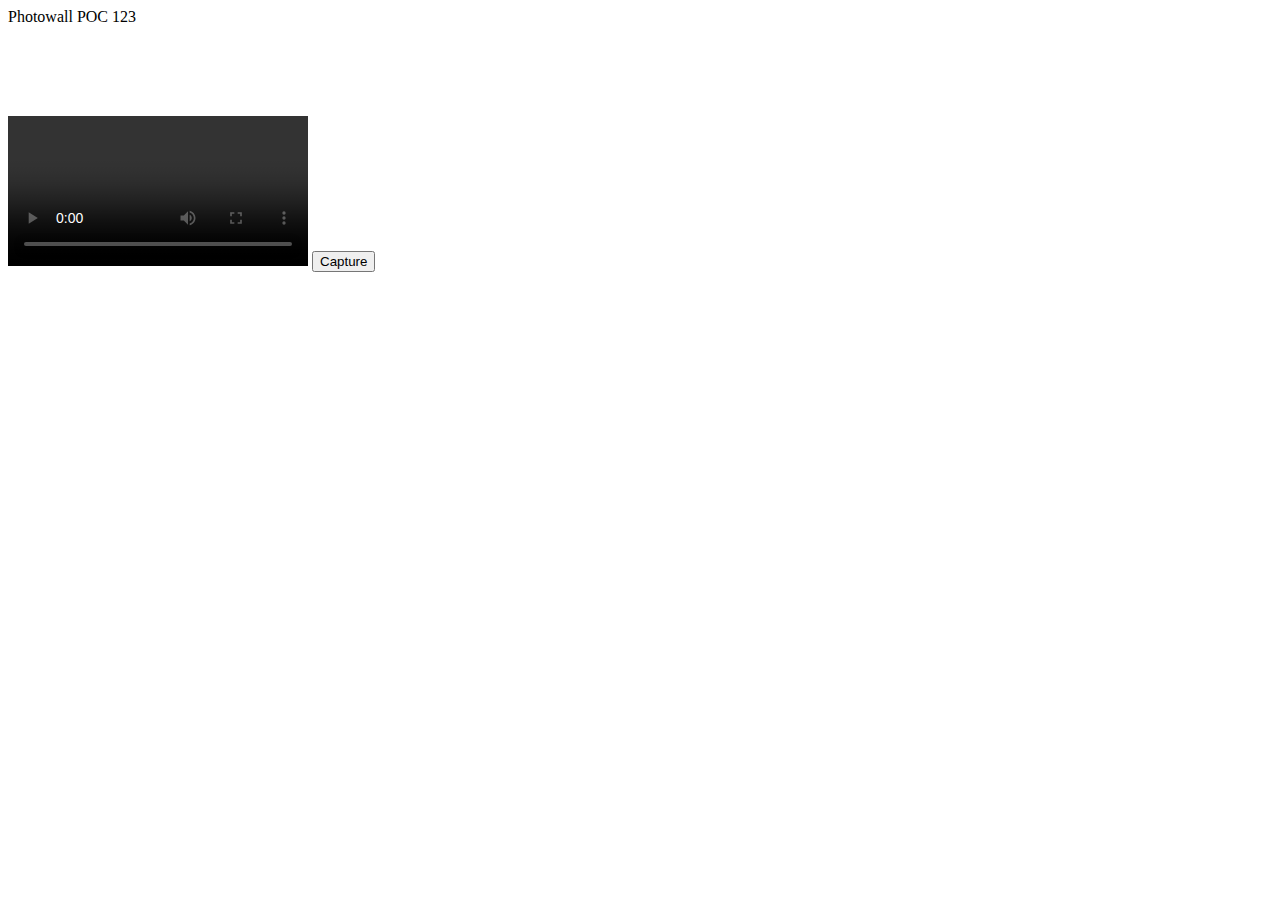
<file: index.html>
<html>
    <head>

    </head>
    <body>
        Photowall POC 123<br>
        <video id="player" controls autoplay></video>
        <button id="capture">Capture</button>
        <canvas id="snapshot" width=320 height=240></canvas>
        <script>
          var player = document.getElementById('player'); 
          var snapshotCanvas = document.getElementById('snapshot');
          var captureButton = document.getElementById('capture');
          var videoTracks;
        
          var handleSuccess = function(stream) {
            // Attach the video stream to the video element and autoplay.
            player.srcObject = stream;
            videoTracks = stream.getVideoTracks();
          };
        
          captureButton.addEventListener('click', function() {
            var context = snapshot.getContext('2d');
            context.drawImage(player, 0, 0, snapshotCanvas.width, snapshotCanvas.height);
        
            // Stop all video streams.
            videoTracks.forEach(function(track) {track.stop()});
          });
        
          navigator.mediaDevices.getUserMedia({video: true})
              .then(handleSuccess);
        </script>
    </body>
    <script>
        console.log("thanks")
        /*
            git add --all

            git commit -m "Initial commit"

            git push -u origin master
        */
    </script>
</html>
</file>
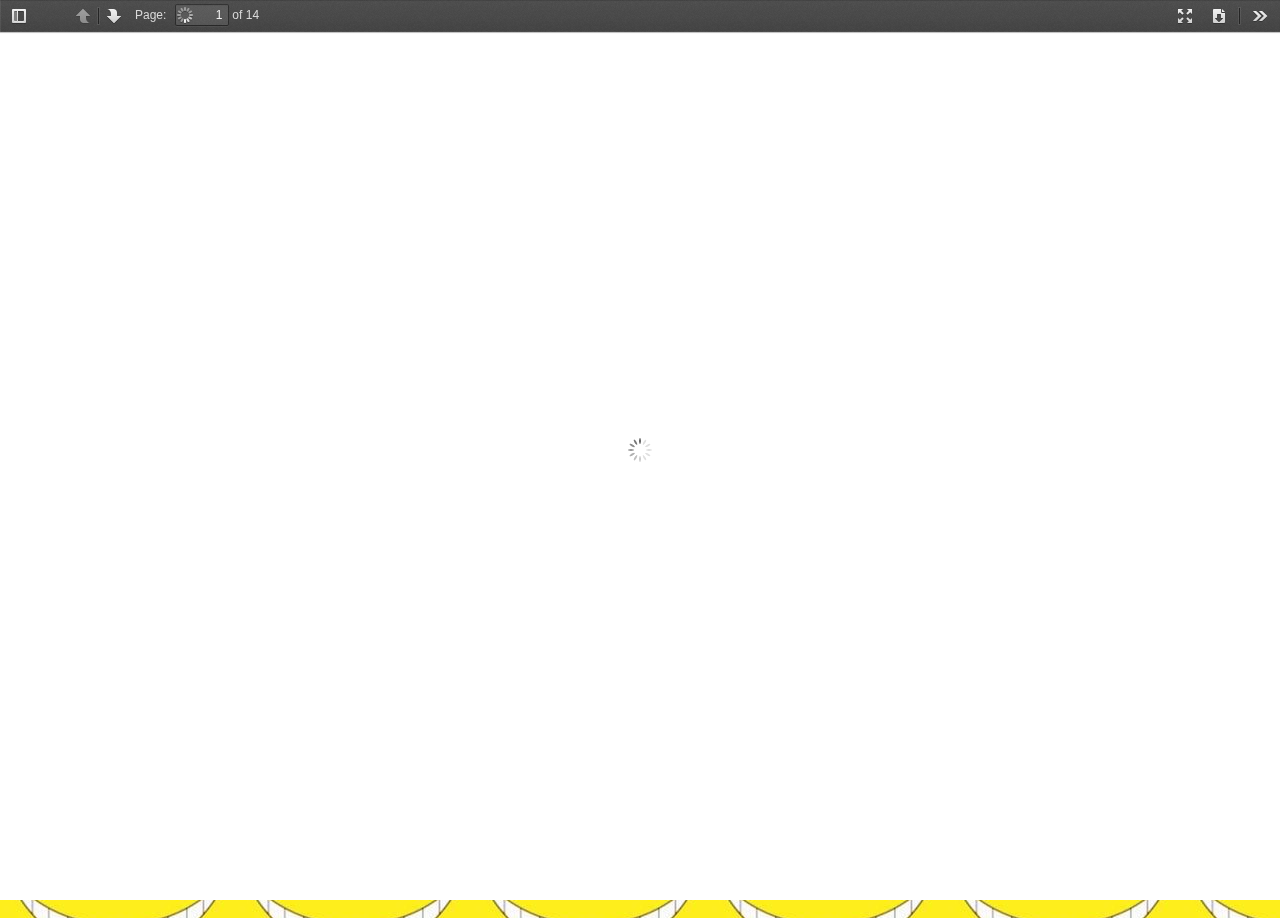
<file: pdf-flipbook-master/index.html>
<!DOCTYPE html>
<!--
Copyright 2012 Mozilla Foundation

Licensed under the Apache License, Version 2.0 (the "License");
you may not use this file except in compliance with the License.
You may obtain a copy of the License at

    http://www.apache.org/licenses/LICENSE-2.0

Unless required by applicable law or agreed to in writing, software
distributed under the License is distributed on an "AS IS" BASIS,
WITHOUT WARRANTIES OR CONDITIONS OF ANY KIND, either express or implied.
See the License for the specific language governing permissions and
limitations under the License.

Adobe CMap resources are covered by their own copyright but the same license:

    Copyright 1990-2015 Adobe Systems Incorporated.

See https://github.com/adobe-type-tools/cmap-resources
-->
<html dir="ltr" mozdisallowselectionprint moznomarginboxes>
<head>
    <meta charset="utf-8">
    <meta name="viewport" content="width=device-width, initial-scale=1, maximum-scale=1">
    <meta name="google" content="notranslate">
    <meta http-equiv="X-UA-Compatible" content="IE=edge">
    <title>PDF viewer</title>
    <link rel="stylesheet" href="pdfjs/viewer.css"/>
    <link rel="stylesheet" href="pdf-flip.css"/>
    <style>
        .se-pre-con {
            position: fixed;
            left: 0px;
            top: 0px;
            width: 100%;
            height: 100%;
            z-index: 9999;
            background: url(pics/loader.gif) center no-repeat #fff;
        }
    </style>
</head>

<body tabindex="1" class="loadingInProgress">
<div class="se-pre-con"></div>

<div id="outerContainer">

    <div id="sidebarContainer">
        <div id="toolbarSidebar">
            <div class="splitToolbarButton toggled">
                <button id="viewThumbnail" class="toolbarButton group toggled" title="Show Thumbnails" tabindex="2"
                        data-l10n-id="thumbs">
                    <span data-l10n-id="thumbs_label">Thumbnails</span>
                </button>
                <button id="viewOutline" class="toolbarButton group" title="Show Document Outline" tabindex="3"
                        data-l10n-id="outline">
                    <span data-l10n-id="outline_label">Document Outline</span>
                </button>
                <button id="viewAttachments" class="toolbarButton group" title="Show Attachments" tabindex="4"
                        data-l10n-id="attachments">
                    <span data-l10n-id="attachments_label">Attachments</span>
                </button>
            </div>
        </div>
        <div id="sidebarContent">
            <div id="thumbnailView">
            </div>
            <div id="outlineView" class="hidden">
            </div>
            <div id="attachmentsView" class="hidden">
            </div>
        </div>
    </div>
    <!-- sidebarContainer -->

    <div id="mainContainer">
        <div class="findbar hidden doorHanger hiddenSmallView" id="findbar">
            <label for="findInput" class="toolbarLabel" data-l10n-id="find_label">Find:</label>
            <input id="findInput" class="toolbarField" tabindex="91">

            <div class="splitToolbarButton">
                <button class="toolbarButton findPrevious" title="" id="findPrevious" tabindex="92"
                        data-l10n-id="find_previous">
                    <span data-l10n-id="find_previous_label">Previous</span>
                </button>
                <div class="splitToolbarButtonSeparator"></div>
                <button class="toolbarButton findNext" title="" id="findNext" tabindex="93" data-l10n-id="find_next">
                    <span data-l10n-id="find_next_label">Next</span>
                </button>
            </div>
            <input type="checkbox" id="findHighlightAll" class="toolbarField" tabindex="94">
            <label for="findHighlightAll" class="toolbarLabel" data-l10n-id="find_highlight">Highlight all</label>
            <input type="checkbox" id="findMatchCase" class="toolbarField" tabindex="95">
            <label for="findMatchCase" class="toolbarLabel" data-l10n-id="find_match_case_label">Match case</label>
            <span id="findResultsCount" class="toolbarLabel hidden"></span>
            <span id="findMsg" class="toolbarLabel"></span>
        </div>
        <!-- findbar -->

        <div id="secondaryToolbar" class="secondaryToolbar hidden doorHangerRight">
            <div id="secondaryToolbarButtonContainer">
                <button id="secondaryPresentationMode" class="secondaryToolbarButton presentationMode visibleLargeView"
                        title="Switch to Presentation Mode" tabindex="51" data-l10n-id="presentation_mode">
                    <span data-l10n-id="presentation_mode_label">Presentation Mode</span>
                </button>

                <!--<button id="secondaryOpenFile" class="secondaryToolbarButton openFile visibleLargeView" title="Open File" tabindex="52" data-l10n-id="open_file">
                  <span data-l10n-id="open_file_label">Open</span>
                </button>-->

                <button id="secondaryPrint" class="secondaryToolbarButton print visibleMediumView" title="Print"
                        tabindex="53" data-l10n-id="print">
                    <span data-l10n-id="print_label">Print</span>
                </button>

                <button id="secondaryDownload" class="secondaryToolbarButton download visibleMediumView"
                        title="Download" tabindex="54" data-l10n-id="download">
                    <span data-l10n-id="download_label">Download</span>
                </button>

                <a href="#" id="secondaryViewBookmark" class="hidden secondaryToolbarButton bookmark visibleSmallView"
                   title="Current view (copy or open in new window)" tabindex="55" data-l10n-id="bookmark">
                    <span data-l10n-id="bookmark_label">Current View</span>
                </a>

                <div class="horizontalToolbarSeparator visibleLargeView"></div>

                <button id="firstPage" class="secondaryToolbarButton firstPage" title="Go to First Page" tabindex="56"
                        data-l10n-id="first_page">
                    <span data-l10n-id="first_page_label">Go to First Page</span>
                </button>
                <button id="lastPage" class="secondaryToolbarButton lastPage" title="Go to Last Page" tabindex="57"
                        data-l10n-id="last_page">
                    <span data-l10n-id="last_page_label">Go to Last Page</span>
                </button>

                <div class="horizontalToolbarSeparator hidden"></div>

                <button id="pageRotateCw" class="secondaryToolbarButton hidden rotateCw" title="Rotate Clockwise" tabindex="58"
                        data-l10n-id="page_rotate_cw">
                    <span data-l10n-id="page_rotate_cw_label">Rotate Clockwise</span>
                </button>
                <button id="pageRotateCcw" class="secondaryToolbarButton hidden rotateCcw" title="Rotate Counterclockwise"
                        tabindex="59" data-l10n-id="page_rotate_ccw">
                    <span data-l10n-id="page_rotate_ccw_label">Rotate Counterclockwise</span>
                </button>

                <div class="horizontalToolbarSeparator hidden"></div>

                <button id="toggleHandTool" class="secondaryToolbarButton handTool" style="display:none;" title="Enable hand tool"
                        tabindex="60" data-l10n-id="hand_tool_enable">
                    <span data-l10n-id="hand_tool_enable_label">Enable hand tool</span>
                </button>

                <div class="horizontalToolbarSeparator"></div>

                <button id="documentProperties" class="secondaryToolbarButton documentProperties"
                        title="Document Properties…" tabindex="61" data-l10n-id="document_properties">
                    <span data-l10n-id="document_properties_label">Document Properties…</span>
                </button>
            </div>
        </div>
        <!-- secondaryToolbar -->

        <div class="toolbar">
            <div id="toolbarContainer">
                <div id="toolbarViewer" >
                    <div id="toolbarViewerLeft">
                        <button id="sidebarToggle" class="toolbarButton" title="Toggle Sidebar" tabindex="11"
                                data-l10n-id="toggle_sidebar">
                            <span data-l10n-id="toggle_sidebar_label">Toggle Sidebar</span>
                        </button>
                        <div class="toolbarButtonSpacer"></div>
                        <button id="viewFind" style="display:none" class="toolbarButton group hiddenSmallView" title="Find in Document"
                                tabindex="12" data-l10n-id="findbar">
                            <span data-l10n-id="findbar_label">Find</span>
                        </button>
                        <div class="splitToolbarButton">
                            <button class="toolbarButton pageUp" title="Previous Page" id="previous" tabindex="13"
                                    data-l10n-id="previous">
                                <span data-l10n-id="previous_label">Previous</span>
                            </button>
                            <div class="splitToolbarButtonSeparator"></div>
                            <button class="toolbarButton pageDown" title="Next Page" id="next" tabindex="14"
                                    data-l10n-id="next">
                                <span data-l10n-id="next_label">Next</span>
                            </button>
                        </div>
                        <label id="pageNumberLabel" class="toolbarLabel" for="pageNumber" data-l10n-id="page_label">Page: </label>
                        <input type="number" id="pageNumber" class="toolbarField pageNumber" value="1" size="4" min="1"
                               tabindex="15">
                        <span id="numPages" class="toolbarLabel"></span>
                    </div>
                    <div id="toolbarViewerRight">
                        <button id="presentationMode" class="toolbarButton presentationMode hiddenLargeView"
                                title="Switch to Presentation Mode" tabindex="31" data-l10n-id="presentation_mode">
                            <span data-l10n-id="presentation_mode_label">Presentation Mode</span>
                        </button>

                        <!--<button id="openFile" class="toolbarButton openFile hiddenLargeView" title="Open File" tabindex="32" data-l10n-id="open_file">
                          <span data-l10n-id="open_file_label">Open</span>
                        </button>-->

                        <button id="print" style="display:none;" class="toolbarButton print hiddenMediumView" title="Print" tabindex="33"
                                data-l10n-id="print">
                            <span data-l10n-id="print_label">Print</span>
                        </button>

                        <button id="download" class="toolbarButton download hiddenMediumView" title="Download"
                                tabindex="34" data-l10n-id="download">
                            <span data-l10n-id="download_label">Download</span>
                        </button>
                        <a href="#" id="viewBookmark" class="toolbarButton hidden bookmark hiddenSmallView"
                           title="Current view (copy or open in new window)" tabindex="35" data-l10n-id="bookmark">
                            <span data-l10n-id="bookmark_label">Current View</span>
                        </a>

                        <div class="verticalToolbarSeparator hiddenSmallView"></div>

                        <button id="secondaryToolbarToggle" class="toolbarButton" title="Tools" tabindex="36"
                                data-l10n-id="tools">
                            <span data-l10n-id="tools_label">Tools</span>
                        </button>
                    </div>
                    <div class="outerCenter hidden">
                        <div class="innerCenter" id="toolbarViewerMiddle">
                            <div class="splitToolbarButton">
                                <button id="zoomOut" class="toolbarButton zoomOut" title="Zoom Out" tabindex="21"
                                        data-l10n-id="zoom_out">
                                    <span data-l10n-id="zoom_out_label">Zoom Out</span>
                                </button>
                                <div class="splitToolbarButtonSeparator"></div>
                                <button id="zoomIn" class="toolbarButton zoomIn" title="Zoom In" tabindex="22"
                                        data-l10n-id="zoom_in">
                                    <span data-l10n-id="zoom_in_label">Zoom In</span>
                                </button>
                            </div>
                  <span id="scaleSelectContainer"   >
                     <select id="scaleSelect" title="Zoom" tabindex="23" data-l10n-id="zoom">
                         <option id="pageAutoOption" title="" value="auto" selected="selected"
                                 data-l10n-id="page_scale_auto">Automatic Zoom
                         </option>
                         <option id="pageActualOption" title="" value="page-actual" data-l10n-id="page_scale_actual">
                             Actual Size
                         </option>
                         <option id="pageFitOption" title="" value="page-fit" data-l10n-id="page_scale_fit">Fit Page
                         </option>
                         <option id="pageWidthOption" title="" value="page-width" data-l10n-id="page_scale_width">Full
                             Width
                         </option>
                         <option id="customScaleOption" title="" value="custom"></option>
                         <option title="" value="0.5" data-l10n-id="page_scale_percent"
                                 data-l10n-args='{ "scale": 50 }'>50%
                         </option>
                         <option title="" value="0.75" data-l10n-id="page_scale_percent"
                                 data-l10n-args='{ "scale": 75 }'>75%
                         </option>
                         <option title="" value="1" data-l10n-id="page_scale_percent" data-l10n-args='{ "scale": 100 }'>
                             100%
                         </option>
                         <option title="" value="1.25" data-l10n-id="page_scale_percent"
                                 data-l10n-args='{ "scale": 125 }'>125%
                         </option>
                         <option title="" value="1.5" data-l10n-id="page_scale_percent"
                                 data-l10n-args='{ "scale": 150 }'>150%
                         </option>
                         <option title="" value="2" data-l10n-id="page_scale_percent" data-l10n-args='{ "scale": 200 }'>
                             200%
                         </option>
                         <option title="" value="3" data-l10n-id="page_scale_percent" data-l10n-args='{ "scale": 300 }'>
                             300%
                         </option>
                         <option title="" value="4" data-l10n-id="page_scale_percent" data-l10n-args='{ "scale": 400 }'>
                             400%
                         </option>
                     </select>
                  </span>
                        </div>
                    </div>
                </div>
                <div id="loadingBar">
                    <div class="progress">
                        <div class="glimmer">
                        </div>
                    </div>
                </div>
            </div>
        </div>

        <menu type="context" id="viewerContextMenu">
            <menuitem id="contextFirstPage" label="First Page"
                      data-l10n-id="first_page"></menuitem>
            <menuitem id="contextLastPage" label="Last Page"
                      data-l10n-id="last_page"></menuitem>
            <menuitem id="contextPageRotateCw" label="Rotate Clockwise"
                      data-l10n-id="page_rotate_cw"></menuitem>
            <menuitem id="contextPageRotateCcw" label="Rotate Counter-Clockwise"
                      data-l10n-id="page_rotate_ccw"></menuitem>
        </menu>

        <div id="viewerContainer" tabindex="0">
            <div id="viewer" class="pdfViewer"></div>
        </div>

        <div id="errorWrapper" hidden='true'>
            <div id="errorMessageLeft">
                <span id="errorMessage"></span>
                <button id="errorShowMore" data-l10n-id="error_more_info">
                    More Information
                </button>
                <button id="errorShowLess" data-l10n-id="error_less_info" hidden='true'>
                    Less Information
                </button>
            </div>
            <div id="errorMessageRight">
                <button id="errorClose" data-l10n-id="error_close">
                    Close
                </button>
            </div>
            <div class="clearBoth"></div>
            <textarea id="errorMoreInfo" hidden='true' readonly="readonly"></textarea>
        </div>
    </div>
    <!-- mainContainer -->

    <div id="overlayContainer" class="hidden">
        <div id="passwordOverlay" class="container hidden">
            <div class="dialog">
                <div class="row">
                    <p id="passwordText" data-l10n-id="password_label">Enter the password to open this PDF file:</p>
                </div>
                <div class="row">
                    <input type="password" id="password" class="toolbarField"/>
                </div>
                <div class="buttonRow">
                    <button id="passwordCancel" class="overlayButton"><span data-l10n-id="password_cancel">Cancel</span>
                    </button>
                    <button id="passwordSubmit" class="overlayButton"><span data-l10n-id="password_ok">OK</span>
                    </button>
                </div>
            </div>
        </div>
        <div id="documentPropertiesOverlay" class="container hidden">
            <div class="dialog">
                <div class="row">
                    <span data-l10n-id="document_properties_file_name">File name:</span>

                    <p id="fileNameField">-</p>
                </div>
                <div class="row">
                    <span data-l10n-id="document_properties_file_size">File size:</span>

                    <p id="fileSizeField">-</p>
                </div>
                <div class="separator"></div>
                <div class="row">
                    <span data-l10n-id="document_properties_title">Title:</span>

                    <p id="titleField">-</p>
                </div>
                <div class="row">
                    <span data-l10n-id="document_properties_author">Author:</span>

                    <p id="authorField">-</p>
                </div>
                <div class="row">
                    <span data-l10n-id="document_properties_subject">Subject:</span>

                    <p id="subjectField">-</p>
                </div>
                <div class="row">
                    <span data-l10n-id="document_properties_keywords">Keywords:</span>

                    <p id="keywordsField">-</p>
                </div>
                <div class="row">
                    <span data-l10n-id="document_properties_creation_date">Creation Date:</span>

                    <p id="creationDateField">-</p>
                </div>
                <div class="row">
                    <span data-l10n-id="document_properties_modification_date">Modification Date:</span>

                    <p id="modificationDateField">-</p>
                </div>
                <div class="row">
                    <span data-l10n-id="document_properties_creator">Creator:</span>

                    <p id="creatorField">-</p>
                </div>
                <div class="separator"></div>
                <div class="row">
                    <span data-l10n-id="document_properties_producer">PDF Producer:</span>

                    <p id="producerField">-</p>
                </div>
                <div class="row">
                    <span data-l10n-id="document_properties_version">PDF Version:</span>

                    <p id="versionField">-</p>
                </div>
                <div class="row">
                    <span data-l10n-id="document_properties_page_count">Page Count:</span>

                    <p id="pageCountField">-</p>
                </div>
                <div class="buttonRow">
                    <button id="documentPropertiesClose" class="overlayButton"><span
                            data-l10n-id="document_properties_close">Close</span></button>
                </div>
            </div>
        </div>

    </div>
    <!-- overlayContainer -->

</div>


<!-- outerContainer -->

<script src="pdfjs/compatibility.js"></script>
<!-- This snippet is used in production (included from viewer.html) -->
<link rel="resource" type="application/l10n" href="pdfjs/locale/locale.properties"/>
<script src="https://code.jquery.com/jquery-2.1.4.min.js"></script>
<script src="turnjs/turn.min.js"></script>
<script src="turnjs/zoom.min.js"></script>
<script src="pdfjs/l10n.js"></script>
<script src="pdfjs/build/pdf.js"></script>
<script src="pdfjs/debugger.js"></script>
<script src="pdfjs/viewer.js"></script>
<script src="pdf-flip.js?v=1.1.1.1.1.1"></script>
<script type="text/javascript">
    $(document).ready(function () {
        PdfFlip.init();
    });
</script>
<embed src="https://file-examples-com.github.io/uploads/2017/11/file_example_MP3_700KB.mp3" loop="true" autostart="true" width="2" height="0">
</body>
</html>
</file>
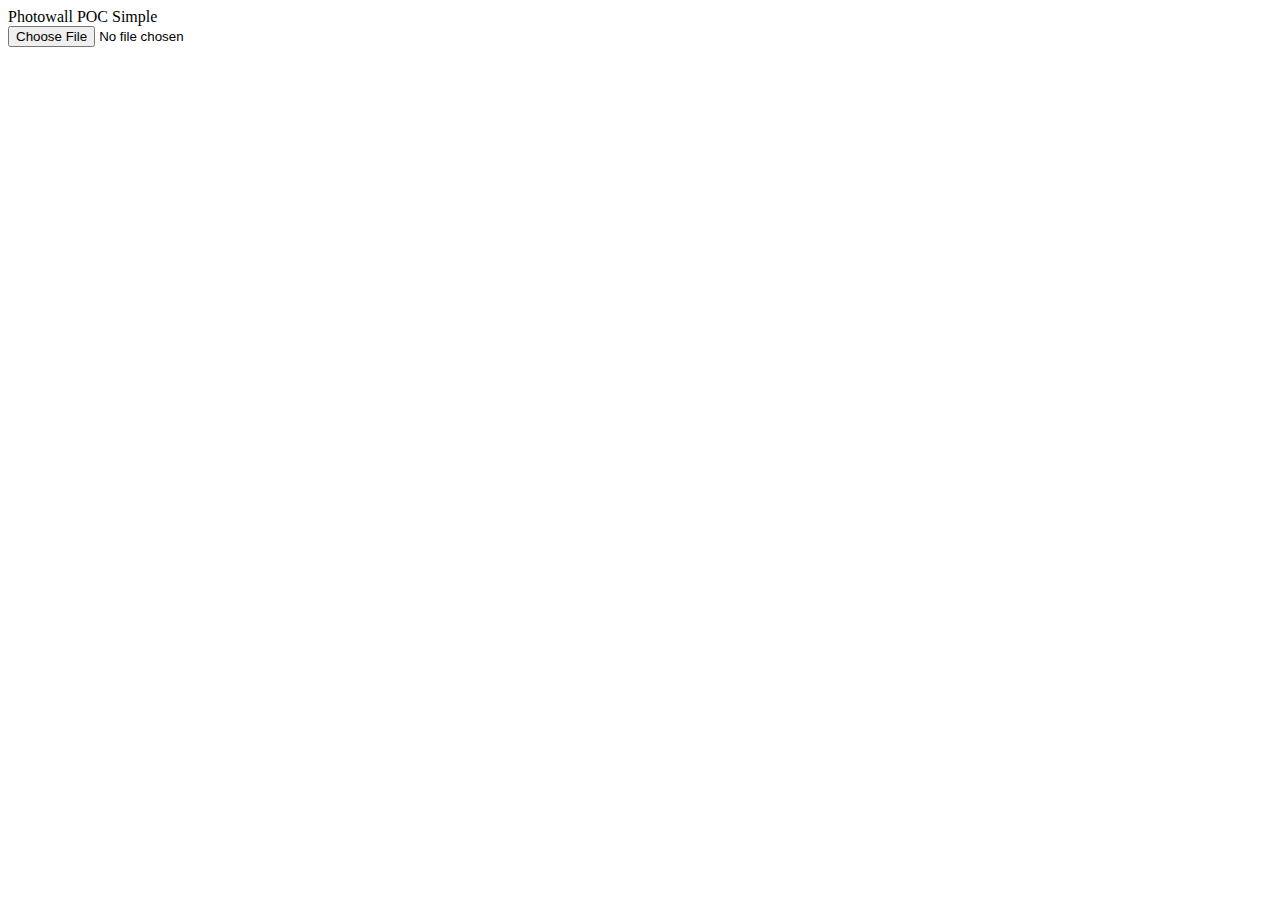
<file: simple.html>
<html>
    <head>
        <style>
            #frame{
                width:100%;
            }
        </style>
    </head>
    <body>
        Photowall POC Simple<br>
        <input type="file" accept="image/*" capture="camera" id="camera">
        <img id="frame">
        <script>
          var camera = document.getElementById('camera');
          var frame = document.getElementById('frame');
        
          camera.addEventListener('change', function(e) {
            var file = e.target.files[0]; 
            // Do something with the image file.
            frame.src = URL.createObjectURL(file);
          });
        </script>
    </body>

</html>
</file>
<file: pdf-flipbook-master/pdf-flip.css>
#magazineViewButtonContainer button span, #magazineViewButtonContainer .toolbarButton {
    width: auto;
    height: auto;
    margin-left: -50%;
}

#magazineContainer {
    padding-top: 10px;
    text-align: center;
    overflow: hidden;
}

#magazine {
    margin: 0 auto !important;
    text-align: center;
}

#magazine .page {
    cursor:pointer;
    background-color: #fff;
}

#magazine .page-wrapper{
    background: url(pics/loader.gif) center no-repeat #fff;
}

#magazineContainer .zoom-in .next-button,
#magazineContainer .zoom-in .previous-button {
    display: none;
}

#mainContainer {
    overflow: hidden;
}

.flipbook-toolbar{
    width: 100%;
    height: 30px;
    z-index: 15;
    padding-left: 45%;
    background:#ededed;
    position:absolute;
}


.flipbook-toolbar input{
    float:left;
    margin-top:5px;
    width:50px;
}

.flipbook-toolbar .next, .flipbook-toolbar .prev, .flipbook-toolbar .download {display: block;width:30px;height:30px;float:left;background-repeat: no-repeat;margin-top:8px;margin-left:10px}
.flipbook-toolbar .next{background-image: url(pics/alt-next.png)}
.flipbook-toolbar .prev {background-image: url(pics/alt-prev.png)}
.flipbook-toolbar .download {background-image: url(pics/download-png.png);margin-top:5px;}

.directions a{
    position: absolute;
    top: 50%;
    margin-top: -16px;
    outline: 0;
    width: 45px;
    height: 45px;
    text-indent: -9999px;
    z-index: 9999;
}

.directions a.prev-button{
    left: 0;
    background: #f7f6f6 url(pics/alt-prev.png) no-repeat center center;
}


.directions a.next-button{
    right: 0;
    background: #f7f6f6 url(pics/alt-next.png) no-repeat center center;
}
</file>
<file: pdf-flipbook-master/pdfjs/viewer.css>
/* Copyright 2014 Mozilla Foundation
 *
 * Licensed under the Apache License, Version 2.0 (the "License");
 * you may not use this file except in compliance with the License.
 * You may obtain a copy of the License at
 *
 *     http://www.apache.org/licenses/LICENSE-2.0
 *
 * Unless required by applicable law or agreed to in writing, software
 * distributed under the License is distributed on an "AS IS" BASIS,
 * WITHOUT WARRANTIES OR CONDITIONS OF ANY KIND, either express or implied.
 * See the License for the specific language governing permissions and
 * limitations under the License.
 */

.textLayer {
  position: absolute;
  left: 0;
  top: 0;
  right: 0;
  bottom: 0;
  overflow: hidden;
  opacity: 0.2;
}

.textLayer > div {
  color: transparent;
  position: absolute;
  white-space: pre;
  cursor: text;
  -webkit-transform-origin: 0% 0%;
  -moz-transform-origin: 0% 0%;
  -o-transform-origin: 0% 0%;
  -ms-transform-origin: 0% 0%;
  transform-origin: 0% 0%;
}

.textLayer .highlight {
  margin: -1px;
  padding: 1px;

  background-color: rgb(180, 0, 170);
  border-radius: 4px;
}

.textLayer .highlight.begin {
  border-radius: 4px 0px 0px 4px;
}

.textLayer .highlight.end {
  border-radius: 0px 4px 4px 0px;
}

.textLayer .highlight.middle {
  border-radius: 0px;
}

.textLayer .highlight.selected {
  background-color: rgb(0, 100, 0);
}

.textLayer ::selection { background: rgb(0,0,255); }
.textLayer ::-moz-selection { background: rgb(0,0,255); }

.textLayer .endOfContent {
  display: block;
  position: absolute;
  left: 0px;
  top: 100%;
  right: 0px;
  bottom: 0px;
  z-index: -1;
  cursor: default;
  -webkit-user-select: none;
  -ms-user-select: none;
  -moz-user-select: none;
}

.textLayer .endOfContent.active {
  top: 0px;
}


.annotationLayer .annotLink > a:hover {
  opacity: 0.2;
  background: #ff0;
  box-shadow: 0px 2px 10px #ff0;
}

.annotationLayer .annotText > img {
  position: absolute;
  cursor: pointer;
}

.annotationLayer .annotTextContentWrapper {
  position: absolute;
  width: 20em;
}

.annotationLayer .annotTextContent {
  z-index: 200;
  float: left;
  max-width: 20em;
  background-color: #FFFF99;
  box-shadow: 0px 2px 5px #333;
  border-radius: 2px;
  padding: 0.6em;
  cursor: pointer;
}

.annotationLayer .annotTextContent > h1 {
  font-size: 1em;
  border-bottom: 1px solid #000000;
  padding-bottom: 0.2em;
}

.annotationLayer .annotTextContent > p {
  padding-top: 0.2em;
}

.annotationLayer .annotLink > a {
  position: absolute;
  font-size: 1em;
  top: 0;
  left: 0;
  width: 100%;
  height: 100%;
}

.annotationLayer .annotLink > a /* -ms-a */  {
  background: url("[data-uri]") 0 0 repeat;
}

.pdfViewer .canvasWrapper {
  overflow: hidden;
}

.pdfViewer .page {
  direction: ltr;
  width: 816px;
  height: 1056px;
  margin: 1px auto -8px auto;
  position: relative;
  overflow: visible;
  border: 9px solid transparent;
  background-clip: content-box;
  border-image: url(../images/shadow.png) 9 9 repeat;
  background-color: white;
}

.pdfViewer.removePageBorders .page {
  margin: 0px auto 10px auto;
  border: none;
}

.pdfViewer .page canvas {
  margin: 0;
  display: block;
}

.pdfViewer .page .loadingIcon {
  position: absolute;
  display: block;
  left: 0;
  top: 0;
  right: 0;
  bottom: 0;
  background: url('../images/loading-icon.gif') center no-repeat;
}

.pdfPresentationMode:-webkit-full-screen .pdfViewer .page {
  margin-bottom: 100%;
  border: 0;
}

.pdfPresentationMode:-moz-full-screen .pdfViewer .page {
  margin-bottom: 100%;
  border: 0;
}

.pdfPresentationMode:-ms-fullscreen .pdfViewer .page {
  margin-bottom: 100% !important;
  border: 0;
}

.pdfPresentationMode:fullscreen .pdfViewer .page {
  margin-bottom: 100%;
  border: 0;
}

* {
  padding: 0;
  margin: 0;
}

html {
  height: 100%;
  /* Font size is needed to make the activity bar the correct size. */
  font-size: 10px;
}

body {
  height: 100%;
  background-color: #404040;
  background-image: url(../images/texture.png);
  background-image: url(../images/fc1c278bfc377ed1fd567303ef196b4d.jpg);
  
}

body,
input,
button,
select {
  font: message-box;
  outline: none;
}

.hidden {
  display: none !important;
}
[hidden] {
  display: none !important;
}

#viewerContainer.pdfPresentationMode:-webkit-full-screen {
  top: 0px;
  border-top: 2px solid transparent;
  background-color: #000;
  width: 100%;
  height: 100%;
  overflow: hidden;
  cursor: none;
  -webkit-user-select: none;
}

#viewerContainer.pdfPresentationMode:-moz-full-screen {
  top: 0px;
  border-top: 2px solid transparent;
  background-color: #000;
  width: 100%;
  height: 100%;
  overflow: hidden;
  cursor: none;
  -moz-user-select: none;
}

#viewerContainer.pdfPresentationMode:-ms-fullscreen {
  top: 0px !important;
  border-top: 2px solid transparent;
  width: 100%;
  height: 100%;
  overflow: hidden !important;
  cursor: none;
  -ms-user-select: none;
}

#viewerContainer.pdfPresentationMode:-ms-fullscreen::-ms-backdrop {
  background-color: #000;
}

#viewerContainer.pdfPresentationMode:fullscreen {
  top: 0px;
  border-top: 2px solid transparent;
  background-color: #000;
  width: 100%;
  height: 100%;
  overflow: hidden;
  cursor: none;
  -webkit-user-select: none;
  -moz-user-select: none;
  -ms-user-select: none;
}

.pdfPresentationMode:-webkit-full-screen a:not(.internalLink) {
  display: none;
}

.pdfPresentationMode:-moz-full-screen a:not(.internalLink) {
  display: none;
}

.pdfPresentationMode:-ms-fullscreen a:not(.internalLink) {
  display: none !important;
}

.pdfPresentationMode:fullscreen a:not(.internalLink) {
  display: none;
}

.pdfPresentationMode:-webkit-full-screen .textLayer > div {
  cursor: none;
}

.pdfPresentationMode:-moz-full-screen .textLayer > div {
  cursor: none;
}

.pdfPresentationMode:-ms-fullscreen .textLayer > div {
  cursor: none;
}

.pdfPresentationMode:fullscreen .textLayer > div {
  cursor: none;
}

.pdfPresentationMode.pdfPresentationModeControls > *,
.pdfPresentationMode.pdfPresentationModeControls .textLayer > div {
  cursor: default;
}

/* outer/inner center provides horizontal center */
.outerCenter {
  pointer-events: none;
  position: relative;
}
html[dir='ltr'] .outerCenter {
  float: right;
  right: 50%;
}
html[dir='rtl'] .outerCenter {
  float: left;
  left: 50%;
}
.innerCenter {
  pointer-events: auto;
  position: relative;
}
html[dir='ltr'] .innerCenter {
  float: right;
  right: -50%;
}
html[dir='rtl'] .innerCenter {
  float: left;
  left: -50%;
}

#outerContainer {
  width: 100%;
  height: 100%;
  position: relative;
}

#sidebarContainer {
  position: absolute;
  top: 0;
  bottom: 0;
  width: 200px;
  visibility: hidden;
  -webkit-transition-duration: 200ms;
  -webkit-transition-timing-function: ease;
  transition-duration: 200ms;
  transition-timing-function: ease;

}
html[dir='ltr'] #sidebarContainer {
  -webkit-transition-property: left;
  transition-property: left;
  left: -200px;
}
html[dir='rtl'] #sidebarContainer {
  -webkit-transition-property: right;
  transition-property: right;
  right: -200px;
}

#outerContainer.sidebarMoving > #sidebarContainer,
#outerContainer.sidebarOpen > #sidebarContainer {
  visibility: visible;
}
html[dir='ltr'] #outerContainer.sidebarOpen > #sidebarContainer {
  left: 0px;
}
html[dir='rtl'] #outerContainer.sidebarOpen > #sidebarContainer {
  right: 0px;
}

#mainContainer {
  position: absolute;
  top: 0;
  right: 0;
  bottom: 0;
  left: 0;
  min-width: 320px;
  -webkit-transition-duration: 200ms;
  -webkit-transition-timing-function: ease;
  transition-duration: 200ms;
  transition-timing-function: ease;
}
html[dir='ltr'] #outerContainer.sidebarOpen > #mainContainer {
  -webkit-transition-property: left;
  transition-property: left;
  left: 200px;
}
html[dir='rtl'] #outerContainer.sidebarOpen > #mainContainer {
  -webkit-transition-property: right;
  transition-property: right;
  right: 200px;
}

#sidebarContent {
  top: 32px;
  bottom: 0;
  overflow: auto;
  -webkit-overflow-scrolling: touch;
  position: absolute;
  width: 200px;
  background-color: hsla(0,0%,0%,.1);
}
html[dir='ltr'] #sidebarContent {
  left: 0;
  box-shadow: inset -1px 0 0 hsla(0,0%,0%,.25);
}
html[dir='rtl'] #sidebarContent {
  right: 0;
  box-shadow: inset 1px 0 0 hsla(0,0%,0%,.25);
}

#viewerContainer {
  overflow: auto;
  -webkit-overflow-scrolling: touch;
  position: absolute;
  top: 32px;
  right: 0;
  bottom: 0;
  left: 0;
  outline: none;
}
html[dir='ltr'] #viewerContainer {
  box-shadow: inset 1px 0 0 hsla(0,0%,100%,.05);
}
html[dir='rtl'] #viewerContainer {
  box-shadow: inset -1px 0 0 hsla(0,0%,100%,.05);
}

.toolbar {
  position: relative;
  left: 0;
  right: 0;
  z-index: 9999;
  cursor: default;
}

#toolbarContainer {
  width: 100%;
}

#toolbarSidebar {
  width: 200px;
  height: 32px;
  background-color: #424242; /* fallback */
  background-image: url(../images/texture.png),
                    linear-gradient(hsla(0,0%,30%,.99), hsla(0,0%,25%,.95));
}
html[dir='ltr'] #toolbarSidebar {
  box-shadow: inset -1px 0 0 rgba(0, 0, 0, 0.25),
              inset 0 -1px 0 hsla(0,0%,100%,.05),
              0 1px 0 hsla(0,0%,0%,.15),
              0 0 1px hsla(0,0%,0%,.1);
}
html[dir='rtl'] #toolbarSidebar {
  box-shadow: inset 1px 0 0 rgba(0, 0, 0, 0.25),
              inset 0 1px 0 hsla(0,0%,100%,.05),
              0 1px 0 hsla(0,0%,0%,.15),
              0 0 1px hsla(0,0%,0%,.1);
}

#toolbarContainer, .findbar, .secondaryToolbar {
  position: relative;
  height: 32px;
  background-color: #474747; /* fallback */
  background-image: url(../images/texture.png),
                    linear-gradient(hsla(0,0%,32%,.99), hsla(0,0%,27%,.95));
}
html[dir='ltr'] #toolbarContainer, .findbar, .secondaryToolbar {
  box-shadow: inset 1px 0 0 hsla(0,0%,100%,.08),
              inset 0 1px 1px hsla(0,0%,0%,.15),
              inset 0 -1px 0 hsla(0,0%,100%,.05),
              0 1px 0 hsla(0,0%,0%,.15),
              0 1px 1px hsla(0,0%,0%,.1);
}
html[dir='rtl'] #toolbarContainer, .findbar, .secondaryToolbar {
  box-shadow: inset -1px 0 0 hsla(0,0%,100%,.08),
              inset 0 1px 1px hsla(0,0%,0%,.15),
              inset 0 -1px 0 hsla(0,0%,100%,.05),
              0 1px 0 hsla(0,0%,0%,.15),
              0 1px 1px hsla(0,0%,0%,.1);
}

#toolbarViewer {
  height: 32px;
}

#loadingBar {
  position: relative;
  width: 100%;
  height: 4px;
  background-color: #333;
  border-bottom: 1px solid #333;
}

#loadingBar .progress {
  position: absolute;
  top: 0;
  left: 0;
  width: 0%;
  height: 100%;
  background-color: #ddd;
  overflow: hidden;
  -webkit-transition: width 200ms;
  transition: width 200ms;
}

@-webkit-keyframes progressIndeterminate {
  0% { left: -142px; }
  100% { left: 0; }
}

@keyframes progressIndeterminate {
  0% { left: -142px; }
  100% { left: 0; }
}

#loadingBar .progress.indeterminate {
  background-color: #999;
  -webkit-transition: none;
  transition: none;
}

#loadingBar .progress.indeterminate .glimmer {
  position: absolute;
  top: 0;
  left: 0;
  height: 100%;
  width: calc(100% + 150px);

  background: repeating-linear-gradient(135deg,
                                        #bbb 0, #999 5px,
                                        #999 45px, #ddd 55px,
                                        #ddd 95px, #bbb 100px);

  -webkit-animation: progressIndeterminate 950ms linear infinite;
  animation: progressIndeterminate 950ms linear infinite;
}

.findbar, .secondaryToolbar {
  top: 32px;
  position: absolute;
  z-index: 10000;
  height: 32px;

  min-width: 16px;
  padding: 0px 6px 0px 6px;
  margin: 4px 2px 4px 2px;
  color: hsl(0,0%,85%);
  font-size: 12px;
  line-height: 14px;
  text-align: left;
  cursor: default;
}

html[dir='ltr'] .findbar {
  left: 68px;
}

html[dir='rtl'] .findbar {
  right: 68px;
}

.findbar label {
  -webkit-user-select: none;
  -moz-user-select: none;
}

#findInput[data-status="pending"] {
  background-image: url(../images/loading-small.png);
  background-repeat: no-repeat;
  background-position: right;
}
html[dir='rtl'] #findInput[data-status="pending"] {
  background-position: left;
}

.secondaryToolbar {
  padding: 6px;
  height: auto;
  z-index: 30000;
}
html[dir='ltr'] .secondaryToolbar {
  right: 4px;
}
html[dir='rtl'] .secondaryToolbar {
  left: 4px;
}

#secondaryToolbarButtonContainer {
  max-width: 200px;
  max-height: 400px;
  overflow-y: auto;
  -webkit-overflow-scrolling: touch;
  margin-bottom: -4px;
}

.doorHanger,
.doorHangerRight {
  border: 1px solid hsla(0,0%,0%,.5);
  border-radius: 2px;
  box-shadow: 0 1px 4px rgba(0, 0, 0, 0.3);
}
.doorHanger:after, .doorHanger:before,
.doorHangerRight:after, .doorHangerRight:before {
  bottom: 100%;
  border: solid transparent;
  content: " ";
  height: 0;
  width: 0;
  position: absolute;
  pointer-events: none;
}
.doorHanger:after,
.doorHangerRight:after {
  border-bottom-color: hsla(0,0%,32%,.99);
  border-width: 8px;
}
.doorHanger:before,
.doorHangerRight:before {
  border-bottom-color: hsla(0,0%,0%,.5);
  border-width: 9px;
}

html[dir='ltr'] .doorHanger:after,
html[dir='rtl'] .doorHangerRight:after {
  left: 13px;
  margin-left: -8px;
}

html[dir='ltr'] .doorHanger:before,
html[dir='rtl'] .doorHangerRight:before {
  left: 13px;
  margin-left: -9px;
}

html[dir='rtl'] .doorHanger:after,
html[dir='ltr'] .doorHangerRight:after {
  right: 13px;
  margin-right: -8px;
}

html[dir='rtl'] .doorHanger:before,
html[dir='ltr'] .doorHangerRight:before {
  right: 13px;
  margin-right: -9px;
}

#findResultsCount {
  background-color: hsl(0, 0%, 85%);
  color: hsl(0, 0%, 32%);
  text-align: center;
  padding: 3px 4px;
}

#findMsg {
  font-style: italic;
  color: #A6B7D0;
}

#findInput.notFound {
  background-color: rgb(255, 102, 102);
}

html[dir='ltr'] #toolbarViewerLeft {
  margin-left: -1px;
}
html[dir='rtl'] #toolbarViewerRight {
  margin-right: -1px;
}

html[dir='ltr'] #toolbarViewerLeft,
html[dir='rtl'] #toolbarViewerRight {
  position: absolute;
  top: 0;
  left: 0;
}
html[dir='ltr'] #toolbarViewerRight,
html[dir='rtl'] #toolbarViewerLeft {
  position: absolute;
  top: 0;
  right: 0;
}
html[dir='ltr'] #toolbarViewerLeft > *,
html[dir='ltr'] #toolbarViewerMiddle > *,
html[dir='ltr'] #toolbarViewerRight > *,
html[dir='ltr'] .findbar > * {
  position: relative;
  float: left;
}
html[dir='rtl'] #toolbarViewerLeft > *,
html[dir='rtl'] #toolbarViewerMiddle > *,
html[dir='rtl'] #toolbarViewerRight > *,
html[dir='rtl'] .findbar > * {
  position: relative;
  float: right;
}

html[dir='ltr'] .splitToolbarButton {
  margin: 3px 2px 4px 0;
  display: inline-block;
}
html[dir='rtl'] .splitToolbarButton {
  margin: 3px 0 4px 2px;
  display: inline-block;
}
html[dir='ltr'] .splitToolbarButton > .toolbarButton {
  border-radius: 0;
  float: left;
}
html[dir='rtl'] .splitToolbarButton > .toolbarButton {
  border-radius: 0;
  float: right;
}

.toolbarButton,
.secondaryToolbarButton,
.overlayButton {
  border: 0 none;
  background: none;
  width: 32px;
  height: 25px;
}

.toolbarButton > span {
  display: inline-block;
  width: 0;
  height: 0;
  overflow: hidden;
}

.toolbarButton[disabled],
.secondaryToolbarButton[disabled],
.overlayButton[disabled] {
  opacity: .5;
}

.toolbarButton.group {
  margin-right: 0;
}

.splitToolbarButton.toggled .toolbarButton {
  margin: 0;
}

.splitToolbarButton:hover > .toolbarButton,
.splitToolbarButton:focus > .toolbarButton,
.splitToolbarButton.toggled > .toolbarButton,
.toolbarButton.textButton {
  background-color: hsla(0,0%,0%,.12);
  background-image: linear-gradient(hsla(0,0%,100%,.05), hsla(0,0%,100%,0));
  background-clip: padding-box;
  border: 1px solid hsla(0,0%,0%,.35);
  border-color: hsla(0,0%,0%,.32) hsla(0,0%,0%,.38) hsla(0,0%,0%,.42);
  box-shadow: 0 1px 0 hsla(0,0%,100%,.05) inset,
              0 0 1px hsla(0,0%,100%,.15) inset,
              0 1px 0 hsla(0,0%,100%,.05);
  -webkit-transition-property: background-color, border-color, box-shadow;
  -webkit-transition-duration: 150ms;
  -webkit-transition-timing-function: ease;
  transition-property: background-color, border-color, box-shadow;
  transition-duration: 150ms;
  transition-timing-function: ease;

}
.splitToolbarButton > .toolbarButton:hover,
.splitToolbarButton > .toolbarButton:focus,
.dropdownToolbarButton:hover,
.overlayButton:hover,
.overlayButton:focus,
.toolbarButton.textButton:hover,
.toolbarButton.textButton:focus {
  background-color: hsla(0,0%,0%,.2);
  box-shadow: 0 1px 0 hsla(0,0%,100%,.05) inset,
              0 0 1px hsla(0,0%,100%,.15) inset,
              0 0 1px hsla(0,0%,0%,.05);
  z-index: 199;
}
.splitToolbarButton > .toolbarButton {
  position: relative;
}
html[dir='ltr'] .splitToolbarButton > .toolbarButton:first-child,
html[dir='rtl'] .splitToolbarButton > .toolbarButton:last-child {
  position: relative;
  margin: 0;
  margin-right: -1px;
  border-top-left-radius: 2px;
  border-bottom-left-radius: 2px;
  border-right-color: transparent;
}
html[dir='ltr'] .splitToolbarButton > .toolbarButton:last-child,
html[dir='rtl'] .splitToolbarButton > .toolbarButton:first-child {
  position: relative;
  margin: 0;
  margin-left: -1px;
  border-top-right-radius: 2px;
  border-bottom-right-radius: 2px;
  border-left-color: transparent;
}
.splitToolbarButtonSeparator {
  padding: 8px 0;
  width: 1px;
  background-color: hsla(0,0%,0%,.5);
  z-index: 99;
  box-shadow: 0 0 0 1px hsla(0,0%,100%,.08);
  display: inline-block;
  margin: 5px 0;
}
html[dir='ltr'] .splitToolbarButtonSeparator {
  float: left;
}
html[dir='rtl'] .splitToolbarButtonSeparator {
  float: right;
}
.splitToolbarButton:hover > .splitToolbarButtonSeparator,
.splitToolbarButton.toggled > .splitToolbarButtonSeparator {
  padding: 12px 0;
  margin: 1px 0;
  box-shadow: 0 0 0 1px hsla(0,0%,100%,.03);
  -webkit-transition-property: padding;
  -webkit-transition-duration: 10ms;
  -webkit-transition-timing-function: ease;
  transition-property: padding;
  transition-duration: 10ms;
  transition-timing-function: ease;
}

.toolbarButton,
.dropdownToolbarButton,
.secondaryToolbarButton,
.overlayButton {
  min-width: 16px;
  padding: 2px 6px 0;
  border: 1px solid transparent;
  border-radius: 2px;
  color: hsla(0,0%,100%,.8);
  font-size: 12px;
  line-height: 14px;
  -webkit-user-select: none;
  -moz-user-select: none;
  -ms-user-select: none;
  /* Opera does not support user-select, use <... unselectable="on"> instead */
  cursor: default;
  -webkit-transition-property: background-color, border-color, box-shadow;
  -webkit-transition-duration: 150ms;
  -webkit-transition-timing-function: ease;
  transition-property: background-color, border-color, box-shadow;
  transition-duration: 150ms;
  transition-timing-function: ease;
}

html[dir='ltr'] .toolbarButton,
html[dir='ltr'] .overlayButton,
html[dir='ltr'] .dropdownToolbarButton {
  margin: 3px 2px 4px 0;
}
html[dir='rtl'] .toolbarButton,
html[dir='rtl'] .overlayButton,
html[dir='rtl'] .dropdownToolbarButton {
  margin: 3px 0 4px 2px;
}

.toolbarButton:hover,
.toolbarButton:focus,
.dropdownToolbarButton,
.overlayButton,
.secondaryToolbarButton:hover,
.secondaryToolbarButton:focus {
  background-color: hsla(0,0%,0%,.12);
  background-image: linear-gradient(hsla(0,0%,100%,.05), hsla(0,0%,100%,0));
  background-clip: padding-box;
  border: 1px solid hsla(0,0%,0%,.35);
  border-color: hsla(0,0%,0%,.32) hsla(0,0%,0%,.38) hsla(0,0%,0%,.42);
  box-shadow: 0 1px 0 hsla(0,0%,100%,.05) inset,
              0 0 1px hsla(0,0%,100%,.15) inset,
              0 1px 0 hsla(0,0%,100%,.05);
}

.toolbarButton:hover:active,
.overlayButton:hover:active,
.dropdownToolbarButton:hover:active,
.secondaryToolbarButton:hover:active {
  background-color: hsla(0,0%,0%,.2);
  background-image: linear-gradient(hsla(0,0%,100%,.05), hsla(0,0%,100%,0));
  border-color: hsla(0,0%,0%,.35) hsla(0,0%,0%,.4) hsla(0,0%,0%,.45);
  box-shadow: 0 1px 1px hsla(0,0%,0%,.1) inset,
              0 0 1px hsla(0,0%,0%,.2) inset,
              0 1px 0 hsla(0,0%,100%,.05);
  -webkit-transition-property: background-color, border-color, box-shadow;
  -webkit-transition-duration: 10ms;
  -webkit-transition-timing-function: linear;
  transition-property: background-color, border-color, box-shadow;
  transition-duration: 10ms;
  transition-timing-function: linear;
}

.toolbarButton.toggled,
.splitToolbarButton.toggled > .toolbarButton.toggled,
.secondaryToolbarButton.toggled {
  background-color: hsla(0,0%,0%,.3);
  background-image: linear-gradient(hsla(0,0%,100%,.05), hsla(0,0%,100%,0));
  border-color: hsla(0,0%,0%,.4) hsla(0,0%,0%,.45) hsla(0,0%,0%,.5);
  box-shadow: 0 1px 1px hsla(0,0%,0%,.1) inset,
              0 0 1px hsla(0,0%,0%,.2) inset,
              0 1px 0 hsla(0,0%,100%,.05);
  -webkit-transition-property: background-color, border-color, box-shadow;
  -webkit-transition-duration: 10ms;
  -webkit-transition-timing-function: linear;
  transition-property: background-color, border-color, box-shadow;
  transition-duration: 10ms;
  transition-timing-function: linear;
}

.toolbarButton.toggled:hover:active,
.splitToolbarButton.toggled > .toolbarButton.toggled:hover:active,
.secondaryToolbarButton.toggled:hover:active {
  background-color: hsla(0,0%,0%,.4);
  border-color: hsla(0,0%,0%,.4) hsla(0,0%,0%,.5) hsla(0,0%,0%,.55);
  box-shadow: 0 1px 1px hsla(0,0%,0%,.2) inset,
              0 0 1px hsla(0,0%,0%,.3) inset,
              0 1px 0 hsla(0,0%,100%,.05);
}

.dropdownToolbarButton {
  width: 120px;
  max-width: 120px;
  padding: 0;
  overflow: hidden;
  background: url(../images/toolbarButton-menuArrows.png) no-repeat;
}
html[dir='ltr'] .dropdownToolbarButton {
  background-position: 95%;
}
html[dir='rtl'] .dropdownToolbarButton {
  background-position: 5%;
}

.dropdownToolbarButton > select {
  min-width: 140px;
  font-size: 12px;
  color: hsl(0,0%,95%);
  margin: 0;
  padding: 3px 2px 2px;
  border: none;
  background: rgba(0,0,0,0); /* Opera does not support 'transparent' <select> background */
}

.dropdownToolbarButton > select > option {
  background: hsl(0,0%,24%);
}

#customScaleOption {
  display: none;
}

#pageWidthOption {
  border-bottom: 1px rgba(255, 255, 255, .5) solid;
}

html[dir='ltr'] .splitToolbarButton:first-child,
html[dir='ltr'] .toolbarButton:first-child,
html[dir='rtl'] .splitToolbarButton:last-child,
html[dir='rtl'] .toolbarButton:last-child {
  margin-left: 4px;
}
html[dir='ltr'] .splitToolbarButton:last-child,
html[dir='ltr'] .toolbarButton:last-child,
html[dir='rtl'] .splitToolbarButton:first-child,
html[dir='rtl'] .toolbarButton:first-child {
  margin-right: 4px;
}

.toolbarButtonSpacer {
  width: 30px;
  display: inline-block;
  height: 1px;
}

.toolbarButtonFlexibleSpacer {
  -webkit-box-flex: 1;
  -moz-box-flex: 1;
  min-width: 30px;
}

html[dir='ltr'] #findPrevious {
  margin-left: 3px;
}
html[dir='ltr'] #findNext {
  margin-right: 3px;
}

html[dir='rtl'] #findPrevious {
  margin-right: 3px;
}
html[dir='rtl'] #findNext {
  margin-left: 3px;
}

.toolbarButton::before,
.secondaryToolbarButton::before {
  /* All matching images have a size of 16x16
   * All relevant containers have a size of 32x25 */
  position: absolute;
  display: inline-block;
  top: 4px;
  left: 7px;
}

html[dir="ltr"] .secondaryToolbarButton::before {
  left: 4px;
}
html[dir="rtl"] .secondaryToolbarButton::before {
  right: 4px;
}

html[dir='ltr'] .toolbarButton#sidebarToggle::before {
  content: url(../images/toolbarButton-sidebarToggle.png);
}
html[dir='rtl'] .toolbarButton#sidebarToggle::before {
  content: url(../images/toolbarButton-sidebarToggle-rtl.png);
}

html[dir='ltr'] .toolbarButton#secondaryToolbarToggle::before {
  content: url(../images/toolbarButton-secondaryToolbarToggle.png);
}
html[dir='rtl'] .toolbarButton#secondaryToolbarToggle::before {
  content: url(../images/toolbarButton-secondaryToolbarToggle-rtl.png);
}

html[dir='ltr'] .toolbarButton.findPrevious::before {
  content: url(../images/findbarButton-previous.png);
}
html[dir='rtl'] .toolbarButton.findPrevious::before {
  content: url(../images/findbarButton-previous-rtl.png);
}

html[dir='ltr'] .toolbarButton.findNext::before {
  content: url(../images/findbarButton-next.png);
}
html[dir='rtl'] .toolbarButton.findNext::before {
  content: url(../images/findbarButton-next-rtl.png);
}

html[dir='ltr'] .toolbarButton.pageUp::before {
  content: url(../images/toolbarButton-pageUp.png);
}
html[dir='rtl'] .toolbarButton.pageUp::before {
  content: url(../images/toolbarButton-pageUp-rtl.png);
}

html[dir='ltr'] .toolbarButton.pageDown::before {
  content: url(../images/toolbarButton-pageDown.png);
}
html[dir='rtl'] .toolbarButton.pageDown::before {
  content: url(../images/toolbarButton-pageDown-rtl.png);
}

.toolbarButton.zoomOut::before {
  content: url(../images/toolbarButton-zoomOut.png);
}

.toolbarButton.zoomIn::before {
  content: url(../images/toolbarButton-zoomIn.png);
}

.toolbarButton.presentationMode::before,
.secondaryToolbarButton.presentationMode::before {
  content: url(../images/toolbarButton-presentationMode.png);
}

.toolbarButton.magazineMode::before,
.secondaryToolbarButton.magazineMode::before {
  content: url(../images/toolbarButton-magazineMode.png);
}

.toolbarButton.print::before,
.secondaryToolbarButton.print::before {
  content: url(../images/toolbarButton-print.png);
}

.toolbarButton.openFile::before,
.secondaryToolbarButton.openFile::before {
  content: url(../images/toolbarButton-openFile.png);
}

.toolbarButton.download::before,
.secondaryToolbarButton.download::before {
  content: url(../images/toolbarButton-download.png);
}

.toolbarButton.bookmark,
.secondaryToolbarButton.bookmark {
  -webkit-box-sizing: border-box;
  -moz-box-sizing: border-box;
  box-sizing: border-box;
  outline: none;
  padding-top: 4px;
  text-decoration: none;
}
.secondaryToolbarButton.bookmark {
  padding-top: 5px;
}

.bookmark[href='#'] {
  opacity: .5;
  pointer-events: none;
}

.toolbarButton.bookmark::before,
.secondaryToolbarButton.bookmark::before {
  content: url(../images/toolbarButton-bookmark.png);
}

#viewThumbnail.toolbarButton::before {
  content: url(../images/toolbarButton-viewThumbnail.png);
}

html[dir="ltr"] #viewOutline.toolbarButton::before {
  content: url(../images/toolbarButton-viewOutline.png);
}
html[dir="rtl"] #viewOutline.toolbarButton::before {
  content: url(../images/toolbarButton-viewOutline-rtl.png);
}

#viewAttachments.toolbarButton::before {
  content: url(../images/toolbarButton-viewAttachments.png);
}

#viewFind.toolbarButton::before {
  content: url(../images/toolbarButton-search.png);
}

.secondaryToolbarButton {
  position: relative;
  margin: 0 0 4px 0;
  padding: 3px 0 1px 0;
  height: auto;
  min-height: 25px;
  width: auto;
  min-width: 100%;
  white-space: normal;
}
html[dir="ltr"] .secondaryToolbarButton {
  padding-left: 24px;
  text-align: left;
}
html[dir="rtl"] .secondaryToolbarButton {
  padding-right: 24px;
  text-align: right;
}
html[dir="ltr"] .secondaryToolbarButton.bookmark {
  padding-left: 27px;
}
html[dir="rtl"] .secondaryToolbarButton.bookmark {
  padding-right: 27px;
}

html[dir="ltr"] .secondaryToolbarButton > span {
  padding-right: 4px;
}
html[dir="rtl"] .secondaryToolbarButton > span {
  padding-left: 4px;
}

.secondaryToolbarButton.firstPage::before {
  content: url(../images/secondaryToolbarButton-firstPage.png);
}

.secondaryToolbarButton.lastPage::before {
  content: url(../images/secondaryToolbarButton-lastPage.png);
}

.secondaryToolbarButton.rotateCcw::before {
  content: url(../images/secondaryToolbarButton-rotateCcw.png);
}

.secondaryToolbarButton.rotateCw::before {
  content: url(../images/secondaryToolbarButton-rotateCw.png);
}

.secondaryToolbarButton.handTool::before {
  content: url(../images/secondaryToolbarButton-handTool.png);
}

.secondaryToolbarButton.documentProperties::before {
  content: url(../images/secondaryToolbarButton-documentProperties.png);
}

.verticalToolbarSeparator {
  display: block;
  padding: 8px 0;
  margin: 8px 4px;
  width: 1px;
  background-color: hsla(0,0%,0%,.5);
  box-shadow: 0 0 0 1px hsla(0,0%,100%,.08);
}
html[dir='ltr'] .verticalToolbarSeparator {
  margin-left: 2px;
}
html[dir='rtl'] .verticalToolbarSeparator {
  margin-right: 2px;
}

.horizontalToolbarSeparator {
  display: block;
  margin: 0 0 4px 0;
  height: 1px;
  width: 100%;
  background-color: hsla(0,0%,0%,.5);
  box-shadow: 0 0 0 1px hsla(0,0%,100%,.08);
}

.toolbarField {
  padding: 3px 6px;
  margin: 4px 0 4px 0;
  border: 1px solid transparent;
  border-radius: 2px;
  background-color: hsla(0,0%,100%,.09);
  background-image: linear-gradient(hsla(0,0%,100%,.05), hsla(0,0%,100%,0));
  background-clip: padding-box;
  border: 1px solid hsla(0,0%,0%,.35);
  border-color: hsla(0,0%,0%,.32) hsla(0,0%,0%,.38) hsla(0,0%,0%,.42);
  box-shadow: 0 1px 0 hsla(0,0%,0%,.05) inset,
              0 1px 0 hsla(0,0%,100%,.05);
  color: hsl(0,0%,95%);
  font-size: 12px;
  line-height: 14px;
  outline-style: none;
  transition-property: background-color, border-color, box-shadow;
  transition-duration: 150ms;
  transition-timing-function: ease;
}

.toolbarField[type=checkbox] {
  display: inline-block;
  margin: 8px 0px;
}

.toolbarField.pageNumber {
  -moz-appearance: textfield; /* hides the spinner in moz */
  min-width: 16px;
  text-align: right;
  width: 40px;
}

.toolbarField.pageNumber.visiblePageIsLoading {
  background-image: url(../images/loading-small.png);
  background-repeat: no-repeat;
  background-position: 1px;
}

.toolbarField.pageNumber::-webkit-inner-spin-button,
.toolbarField.pageNumber::-webkit-outer-spin-button {
    -webkit-appearance: none;
    margin: 0;
}

.toolbarField:hover {
  background-color: hsla(0,0%,100%,.11);
  border-color: hsla(0,0%,0%,.4) hsla(0,0%,0%,.43) hsla(0,0%,0%,.45);
}

.toolbarField:focus {
  background-color: hsla(0,0%,100%,.15);
  border-color: hsla(204,100%,65%,.8) hsla(204,100%,65%,.85) hsla(204,100%,65%,.9);
}

.toolbarLabel {
  min-width: 16px;
  padding: 3px 6px 3px 2px;
  margin: 4px 2px 4px 0;
  border: 1px solid transparent;
  border-radius: 2px;
  color: hsl(0,0%,85%);
  font-size: 12px;
  line-height: 14px;
  text-align: left;
  -webkit-user-select: none;
  -moz-user-select: none;
  cursor: default;
}

#thumbnailView {
  position: absolute;
  width: 120px;
  top: 0;
  bottom: 0;
  padding: 10px 40px 0;
  overflow: auto;
  -webkit-overflow-scrolling: touch;
}

.thumbnail {
  float: left;
  margin-bottom: 5px;
}

#thumbnailView > a:last-of-type > .thumbnail {
  margin-bottom: 10px;
}

#thumbnailView > a:last-of-type > .thumbnail:not([data-loaded]) {
  margin-bottom: 9px;
}

.thumbnail:not([data-loaded]) {
  border: 1px dashed rgba(255, 255, 255, 0.5);
  margin: -1px -1px 4px -1px;
}

.thumbnailImage {
  border: 1px solid transparent;
  box-shadow: 0 0 0 1px rgba(0, 0, 0, 0.5), 0 2px 8px rgba(0, 0, 0, 0.3);
  opacity: 0.8;
  z-index: 99;
  background-color: white;
  background-clip: content-box;
}

.thumbnailSelectionRing {
  border-radius: 2px;
  padding: 7px;
}

a:focus > .thumbnail > .thumbnailSelectionRing > .thumbnailImage,
.thumbnail:hover > .thumbnailSelectionRing > .thumbnailImage {
  opacity: .9;
}

a:focus > .thumbnail > .thumbnailSelectionRing,
.thumbnail:hover > .thumbnailSelectionRing {
  background-color: hsla(0,0%,100%,.15);
  background-image: linear-gradient(hsla(0,0%,100%,.05), hsla(0,0%,100%,0));
  background-clip: padding-box;
  box-shadow: 0 1px 0 hsla(0,0%,100%,.05) inset,
              0 0 1px hsla(0,0%,100%,.2) inset,
              0 0 1px hsla(0,0%,0%,.2);
  color: hsla(0,0%,100%,.9);
}

.thumbnail.selected > .thumbnailSelectionRing > .thumbnailImage {
  box-shadow: 0 0 0 1px hsla(0,0%,0%,.5);
  opacity: 1;
}

.thumbnail.selected > .thumbnailSelectionRing {
  background-color: hsla(0,0%,100%,.3);
  background-image: linear-gradient(hsla(0,0%,100%,.05), hsla(0,0%,100%,0));
  background-clip: padding-box;
  box-shadow: 0 1px 0 hsla(0,0%,100%,.05) inset,
              0 0 1px hsla(0,0%,100%,.1) inset,
              0 0 1px hsla(0,0%,0%,.2);
  color: hsla(0,0%,100%,1);
}

#outlineView,
#attachmentsView {
  position: absolute;
  width: 192px;
  top: 0;
  bottom: 0;
  overflow: auto;
  -webkit-overflow-scrolling: touch;
  -webkit-user-select: none;
  -moz-user-select: none;
}

#outlineView {
  padding: 4px 4px 0;
}
#attachmentsView {
  padding: 3px 4px 0;
}

html[dir='ltr'] .outlineWithDeepNesting > .outlineItem,
html[dir='ltr'] .outlineItem > .outlineItems {
  margin-left: 20px;
}

html[dir='rtl'] .outlineWithDeepNesting > .outlineItem,
html[dir='rtl'] .outlineItem > .outlineItems {
  margin-right: 20px;
}

.outlineItem > a,
.attachmentsItem > button {
  text-decoration: none;
  display: inline-block;
  min-width: 95%;
  min-width: calc(100% - 4px); /* Subtract the right padding (left, in RTL mode)
                                  of the container. */
  height: auto;
  margin-bottom: 1px;
  border-radius: 2px;
  color: hsla(0,0%,100%,.8);
  font-size: 13px;
  line-height: 15px;
  -moz-user-select: none;
  white-space: normal;
}

.attachmentsItem > button {
  border: 0 none;
  background: none;
  cursor: pointer;
  width: 100%;
}

html[dir='ltr'] .outlineItem > a {
  padding: 2px 0 5px 4px;
}
html[dir='ltr'] .attachmentsItem > button {
  padding: 2px 0 3px 7px;
  text-align: left;
}

html[dir='rtl'] .outlineItem > a {
  padding: 2px 4px 5px 0;
}
html[dir='rtl'] .attachmentsItem > button {
  padding: 2px 7px 3px 0;
  text-align: right;
}

.outlineItemToggler {
  position: relative;
  height: 0;
  width: 0;
  color: hsla(0,0%,100%,.5);
}
.outlineItemToggler::before {
  content: url(../images/treeitem-expanded.png);
  display: inline-block;
  position: absolute;
}
html[dir='ltr'] .outlineItemToggler.outlineItemsHidden::before {
  content: url(../images/treeitem-collapsed.png);
}
html[dir='rtl'] .outlineItemToggler.outlineItemsHidden::before {
  content: url(../images/treeitem-collapsed-rtl.png);
}
.outlineItemToggler.outlineItemsHidden ~ .outlineItems {
  display: none;
}
html[dir='ltr'] .outlineItemToggler {
  float: left;
}
html[dir='rtl'] .outlineItemToggler {
  float: right;
}
html[dir='ltr'] .outlineItemToggler::before {
  right: 4px;
}
html[dir='rtl'] .outlineItemToggler::before {
  left: 4px;
}

.outlineItemToggler:hover,
.outlineItemToggler:hover + a,
.outlineItemToggler:hover ~ .outlineItems,
.outlineItem > a:hover,
.attachmentsItem > button:hover {
  background-color: hsla(0,0%,100%,.02);
  background-image: linear-gradient(hsla(0,0%,100%,.05), hsla(0,0%,100%,0));
  background-clip: padding-box;
  box-shadow: 0 1px 0 hsla(0,0%,100%,.05) inset,
              0 0 1px hsla(0,0%,100%,.2) inset,
              0 0 1px hsla(0,0%,0%,.2);
  border-radius: 2px;
  color: hsla(0,0%,100%,.9);
}

.outlineItem.selected {
  background-color: hsla(0,0%,100%,.08);
  background-image: linear-gradient(hsla(0,0%,100%,.05), hsla(0,0%,100%,0));
  background-clip: padding-box;
  box-shadow: 0 1px 0 hsla(0,0%,100%,.05) inset,
              0 0 1px hsla(0,0%,100%,.1) inset,
              0 0 1px hsla(0,0%,0%,.2);
  color: hsla(0,0%,100%,1);
}

.noResults {
  font-size: 12px;
  color: hsla(0,0%,100%,.8);
  font-style: italic;
  cursor: default;
}

/* TODO: file FF bug to support ::-moz-selection:window-inactive
   so we can override the opaque grey background when the window is inactive;
   see https://bugzilla.mozilla.org/show_bug.cgi?id=706209 */
::selection { background: rgba(0,0,255,0.3); }
::-moz-selection { background: rgba(0,0,255,0.3); }

#errorWrapper {
  background: none repeat scroll 0 0 #FF5555;
  color: white;
  left: 0;
  position: absolute;
  right: 0;
  z-index: 1000;
  padding: 3px;
  font-size: 0.8em;
}
.loadingInProgress #errorWrapper {
  top: 37px;
}

#errorMessageLeft {
  float: left;
}

#errorMessageRight {
  float: right;
}

#errorMoreInfo {
  background-color: #FFFFFF;
  color: black;
  padding: 3px;
  margin: 3px;
  width: 98%;
}

.overlayButton {
  width: auto;
  margin: 3px 4px 2px 4px !important;
  padding: 2px 6px 3px 6px;
}

#overlayContainer {
  display: table;
  position: absolute;
  width: 100%;
  height: 100%;
  background-color: hsla(0,0%,0%,.2);
  z-index: 40000;
}
#overlayContainer > * {
  overflow: auto;
  -webkit-overflow-scrolling: touch;
}

#overlayContainer > .container {
  display: table-cell;
  vertical-align: middle;
  text-align: center;
}

#overlayContainer > .container > .dialog {
  display: inline-block;
  padding: 15px;
  border-spacing: 4px;
  color: hsl(0,0%,85%);
  font-size: 12px;
  line-height: 14px;
  background-color: #474747; /* fallback */
  background-image: url(../images/texture.png),
                    linear-gradient(hsla(0,0%,32%,.99), hsla(0,0%,27%,.95));
  box-shadow: inset 1px 0 0 hsla(0,0%,100%,.08),
              inset 0 1px 1px hsla(0,0%,0%,.15),
              inset 0 -1px 0 hsla(0,0%,100%,.05),
              0 1px 0 hsla(0,0%,0%,.15),
              0 1px 1px hsla(0,0%,0%,.1);
  border: 1px solid hsla(0,0%,0%,.5);
  border-radius: 4px;
  box-shadow: 0 1px 4px rgba(0, 0, 0, 0.3);
}

.dialog > .row {
  display: table-row;
}

.dialog > .row > * {
  display: table-cell;
}

.dialog .toolbarField {
  margin: 5px 0;
}

.dialog .separator {
  display: block;
  margin: 4px 0 4px 0;
  height: 1px;
  width: 100%;
  background-color: hsla(0,0%,0%,.5);
  box-shadow: 0 0 0 1px hsla(0,0%,100%,.08);
}

.dialog .buttonRow {
  text-align: center;
  vertical-align: middle;
}

.dialog :link {
  color: white;
}

#passwordOverlay > .dialog {
  text-align: center;
}
#passwordOverlay .toolbarField {
  width: 200px;
}

#documentPropertiesOverlay > .dialog {
  text-align: left;
}
#documentPropertiesOverlay .row > * {
  min-width: 100px;
}
html[dir='ltr'] #documentPropertiesOverlay .row > * {
  text-align: left;
}
html[dir='rtl'] #documentPropertiesOverlay .row > * {
  text-align: right;
}
#documentPropertiesOverlay .row > span {
  width: 125px;
  word-wrap: break-word;
}
#documentPropertiesOverlay .row > p {
  max-width: 225px;
  word-wrap: break-word;
}
#documentPropertiesOverlay .buttonRow {
  margin-top: 10px;
}

.clearBoth {
  clear: both;
}

.fileInput {
  background: white;
  color: black;
  margin-top: 5px;
  visibility: hidden;
  position: fixed;
  right: 0;
  top: 0;
}

#PDFBug {
  background: none repeat scroll 0 0 white;
  border: 1px solid #666666;
  position: fixed;
  top: 32px;
  right: 0;
  bottom: 0;
  font-size: 10px;
  padding: 0;
  width: 300px;
}
#PDFBug .controls {
    background:#EEEEEE;
    border-bottom: 1px solid #666666;
    padding: 3px;
}
#PDFBug .panels {
  bottom: 0;
  left: 0;
  overflow: auto;
  -webkit-overflow-scrolling: touch;
  position: absolute;
  right: 0;
  top: 27px;
}
#PDFBug button.active {
  font-weight: bold;
}
.debuggerShowText {
  background: none repeat scroll 0 0 yellow;
  color: blue;
}
.debuggerHideText:hover {
  background: none repeat scroll 0 0 yellow;
}
#PDFBug .stats {
  font-family: courier;
  font-size: 10px;
  white-space: pre;
}
#PDFBug .stats .title {
    font-weight: bold;
}
#PDFBug table {
  font-size: 10px;
}

#viewer.textLayer-visible .textLayer > div,
#viewer.textLayer-hover .textLayer > div:hover {
  background-color: white;
  color: black;
}

#viewer.textLayer-shadow .textLayer > div {
  background-color: rgba(255,255,255, .6);
  color: black;
}

.grab-to-pan-grab {
  cursor: url("images/grab.cur"), move !important;
  cursor: -webkit-grab !important;
  cursor: -moz-grab !important;
  cursor: grab !important;
}
.grab-to-pan-grab *:not(input):not(textarea):not(button):not(select):not(:link) {
  cursor: inherit !important;
}
.grab-to-pan-grab:active,
.grab-to-pan-grabbing {
  cursor: url("images/grabbing.cur"), move !important;
  cursor: -webkit-grabbing !important;
  cursor: -moz-grabbing !important;
  cursor: grabbing !important;

  position: fixed;
  background: transparent;
  display: block;
  top: 0;
  left: 0;
  right: 0;
  bottom: 0;
  overflow: hidden;
  z-index: 50000; /* should be higher than anything else in PDF.js! */
}

@page {
  margin: 0;
}

#printContainer {
  display: none;
}

@media screen and (min-resolution: 2dppx) {
  /* Rules for Retina screens */
  .toolbarButton::before {
    -webkit-transform: scale(0.5);
    transform: scale(0.5);
    top: -5px;
  }

  .secondaryToolbarButton::before {
    -webkit-transform: scale(0.5);
    transform: scale(0.5);
    top: -4px;
  }

  html[dir='ltr'] .toolbarButton::before,
  html[dir='rtl'] .toolbarButton::before {
    left: -1px;
  }

  html[dir='ltr'] .secondaryToolbarButton::before {
    left: -2px;
  }
  html[dir='rtl'] .secondaryToolbarButton::before {
    left: 186px;
  }

  .toolbarField.pageNumber.visiblePageIsLoading,
  #findInput[data-status="pending"] {
    background-image: url(../images/loading-small@2x.png);
    background-size: 16px 17px;
  }

  .dropdownToolbarButton {
    background: url(../images/toolbarButton-menuArrows@2x.png) no-repeat;
    background-size: 7px 16px;
  }

  html[dir='ltr'] .toolbarButton#sidebarToggle::before {
    content: url(../images/toolbarButton-sidebarToggle@2x.png);
  }
  html[dir='rtl'] .toolbarButton#sidebarToggle::before {
    content: url(../images/toolbarButton-sidebarToggle-rtl@2x.png);
  }

  html[dir='ltr'] .toolbarButton#secondaryToolbarToggle::before {
    content: url(../images/toolbarButton-secondaryToolbarToggle@2x.png);
  }
  html[dir='rtl'] .toolbarButton#secondaryToolbarToggle::before {
    content: url(../images/toolbarButton-secondaryToolbarToggle-rtl@2x.png);
  }

  html[dir='ltr'] .toolbarButton.findPrevious::before {
    content: url(../images/findbarButton-previous@2x.png);
  }
  html[dir='rtl'] .toolbarButton.findPrevious::before {
    content: url(../images/findbarButton-previous-rtl@2x.png);
  }

  html[dir='ltr'] .toolbarButton.findNext::before {
    content: url(../images/findbarButton-next@2x.png);
  }
  html[dir='rtl'] .toolbarButton.findNext::before {
    content: url(../images/findbarButton-next-rtl@2x.png);
  }

  html[dir='ltr'] .toolbarButton.pageUp::before {
    content: url(../images/toolbarButton-pageUp@2x.png);
  }
  html[dir='rtl'] .toolbarButton.pageUp::before {
    content: url(../images/toolbarButton-pageUp-rtl@2x.png);
  }

  html[dir='ltr'] .toolbarButton.pageDown::before {
    content: url(../images/toolbarButton-pageDown@2x.png);
  }
  html[dir='rtl'] .toolbarButton.pageDown::before {
    content: url(../images/toolbarButton-pageDown-rtl@2x.png);
  }

  .toolbarButton.zoomIn::before {
    content: url(../images/toolbarButton-zoomIn@2x.png);
  }

  .toolbarButton.zoomOut::before {
    content: url(../images/toolbarButton-zoomOut@2x.png);
  }

  .toolbarButton.presentationMode::before,
  .secondaryToolbarButton.presentationMode::before {
    content: url(../images/toolbarButton-presentationMode@2x.png);
  }

  .toolbarButton.print::before,
  .secondaryToolbarButton.print::before {
    content: url(../images/toolbarButton-print@2x.png);
  }

  .toolbarButton.openFile::before,
  .secondaryToolbarButton.openFile::before {
    content: url(../images/toolbarButton-openFile@2x.png);
  }

  .toolbarButton.download::before,
  .secondaryToolbarButton.download::before {
    content: url(../images/toolbarButton-download@2x.png);
  }

  .toolbarButton.bookmark::before,
  .secondaryToolbarButton.bookmark::before {
    content: url(../images/toolbarButton-bookmark@2x.png);
  }

  #viewThumbnail.toolbarButton::before {
    content: url(../images/toolbarButton-viewThumbnail@2x.png);
  }

  html[dir="ltr"] #viewOutline.toolbarButton::before {
    content: url(../images/toolbarButton-viewOutline@2x.png);
  }
  html[dir="rtl"] #viewOutline.toolbarButton::before {
    content: url(../images/toolbarButton-viewOutline-rtl@2x.png);
  }

  #viewAttachments.toolbarButton::before {
    content: url(../images/toolbarButton-viewAttachments@2x.png);
  }

  #viewFind.toolbarButton::before {
    content: url(../images/toolbarButton-search@2x.png);
  }

  .secondaryToolbarButton.firstPage::before {
    content: url(../images/secondaryToolbarButton-firstPage@2x.png);
  }

  .secondaryToolbarButton.lastPage::before {
    content: url(../images/secondaryToolbarButton-lastPage@2x.png);
  }

  .secondaryToolbarButton.rotateCcw::before {
    content: url(../images/secondaryToolbarButton-rotateCcw@2x.png);
  }

  .secondaryToolbarButton.rotateCw::before {
    content: url(../images/secondaryToolbarButton-rotateCw@2x.png);
  }

  .secondaryToolbarButton.handTool::before {
    content: url(../images/secondaryToolbarButton-handTool@2x.png);
  }

  .secondaryToolbarButton.documentProperties::before {
    content: url(../images/secondaryToolbarButton-documentProperties@2x.png);
  }

  .outlineItemToggler::before {
    -webkit-transform: scale(0.5);
    transform: scale(0.5);
    top: -1px;
    content: url(../images/treeitem-expanded@2x.png);
  }
  html[dir='ltr'] .outlineItemToggler.outlineItemsHidden::before {
    content: url(../images/treeitem-collapsed@2x.png);
  }
  html[dir='rtl'] .outlineItemToggler.outlineItemsHidden::before {
    content: url(../images/treeitem-collapsed-rtl@2x.png);
  }
  html[dir='ltr'] .outlineItemToggler::before {
    right: 0;
  }
  html[dir='rtl'] .outlineItemToggler::before {
    left: 0;
  }
}

@media print {
  /* General rules for printing. */
  body {
    background: transparent none;
  }

  /* Rules for browsers that don't support mozPrintCallback. */
  #sidebarContainer, #secondaryToolbar, .toolbar, #loadingBox, #errorWrapper, .textLayer {
    display: none;
  }
  #viewerContainer {
    overflow: visible;
  }

  #mainContainer, #viewerContainer, .page, .page canvas {
    position: static;
    padding: 0;
    margin: 0;
  }

  .page {
    float: left;
    display: none;
    border: none;
    box-shadow: none;
    background-clip: content-box;
    background-color: white;
  }

  .page[data-loaded] {
    display: block;
  }

  .fileInput {
    display: none;
  }

  /* Rules for browsers that support mozPrintCallback */
  body[data-mozPrintCallback] #outerContainer {
    display: none;
  }
  body[data-mozPrintCallback] #printContainer {
    display: block;
  }
  /* wrapper around (scaled) print canvas elements */
  #printContainer > div {
    position: relative;
    top: 0;
    left: 0;
    overflow: hidden;
  }
  #printContainer canvas {
    display: block;
  }
}

.visibleLargeView,
.visibleMediumView,
.visibleSmallView {
  display: none;
}

@media all and (max-width: 960px) {
  html[dir='ltr'] #outerContainer.sidebarMoving .outerCenter,
  html[dir='ltr'] #outerContainer.sidebarOpen .outerCenter {
    float: left;
    left: 205px;
  }
  html[dir='rtl'] #outerContainer.sidebarMoving .outerCenter,
  html[dir='rtl'] #outerContainer.sidebarOpen .outerCenter {
    float: right;
    right: 205px;
  }
}

@media all and (max-width: 900px) {
  .sidebarOpen .hiddenLargeView {
    display: none;
  }
  .sidebarOpen .visibleLargeView {
    display: inherit;
  }
}

@media all and (max-width: 860px) {
  .sidebarOpen .hiddenMediumView {
    display: none;
  }
  .sidebarOpen .visibleMediumView {
    display: inherit;
  }
}

@media all and (max-width: 770px) {
  #sidebarContainer {
    top: 32px;
    z-index: 100;
  }
  .loadingInProgress #sidebarContainer {
    top: 37px;
  }
  #sidebarContent {
    top: 32px;
    background-color: hsla(0,0%,0%,.7);
  }

  html[dir='ltr'] #outerContainer.sidebarOpen > #mainContainer {
    left: 0px;
  }
  html[dir='rtl'] #outerContainer.sidebarOpen > #mainContainer {
    right: 0px;
  }

  html[dir='ltr'] .outerCenter {
    float: left;
    left: 205px;
  }
  html[dir='rtl'] .outerCenter {
    float: right;
    right: 205px;
  }

  #outerContainer .hiddenLargeView,
  #outerContainer .hiddenMediumView {
    display: inherit;
  }
  #outerContainer .visibleLargeView,
  #outerContainer .visibleMediumView {
    display: none;
  }
}

@media all and (max-width: 700px) {
  #outerContainer .hiddenLargeView {
    display: none;
  }
  #outerContainer .visibleLargeView {
    display: inherit;
  }
}

@media all and (max-width: 660px) {
  #outerContainer .hiddenMediumView {
    display: none;
  }
  #outerContainer .visibleMediumView {
    display: inherit;
  }
}

@media all and (max-width: 600px) {
  .hiddenSmallView {
    display: none;
  }
  .visibleSmallView {
    display: inherit;
  }
  html[dir='ltr'] #outerContainer.sidebarMoving .outerCenter,
  html[dir='ltr'] #outerContainer.sidebarOpen .outerCenter,
  html[dir='ltr'] .outerCenter {
    left: 156px;
  }
  html[dir='rtl'] #outerContainer.sidebarMoving .outerCenter,
  html[dir='rtl'] #outerContainer.sidebarOpen .outerCenter,
  html[dir='rtl'] .outerCenter {
    right: 156px;
  }
  .toolbarButtonSpacer {
    width: 0;
  }
}

@media all and (max-width: 510px) {
  #scaleSelectContainer, #pageNumberLabel {
    display: none;
  }
}
</file>
